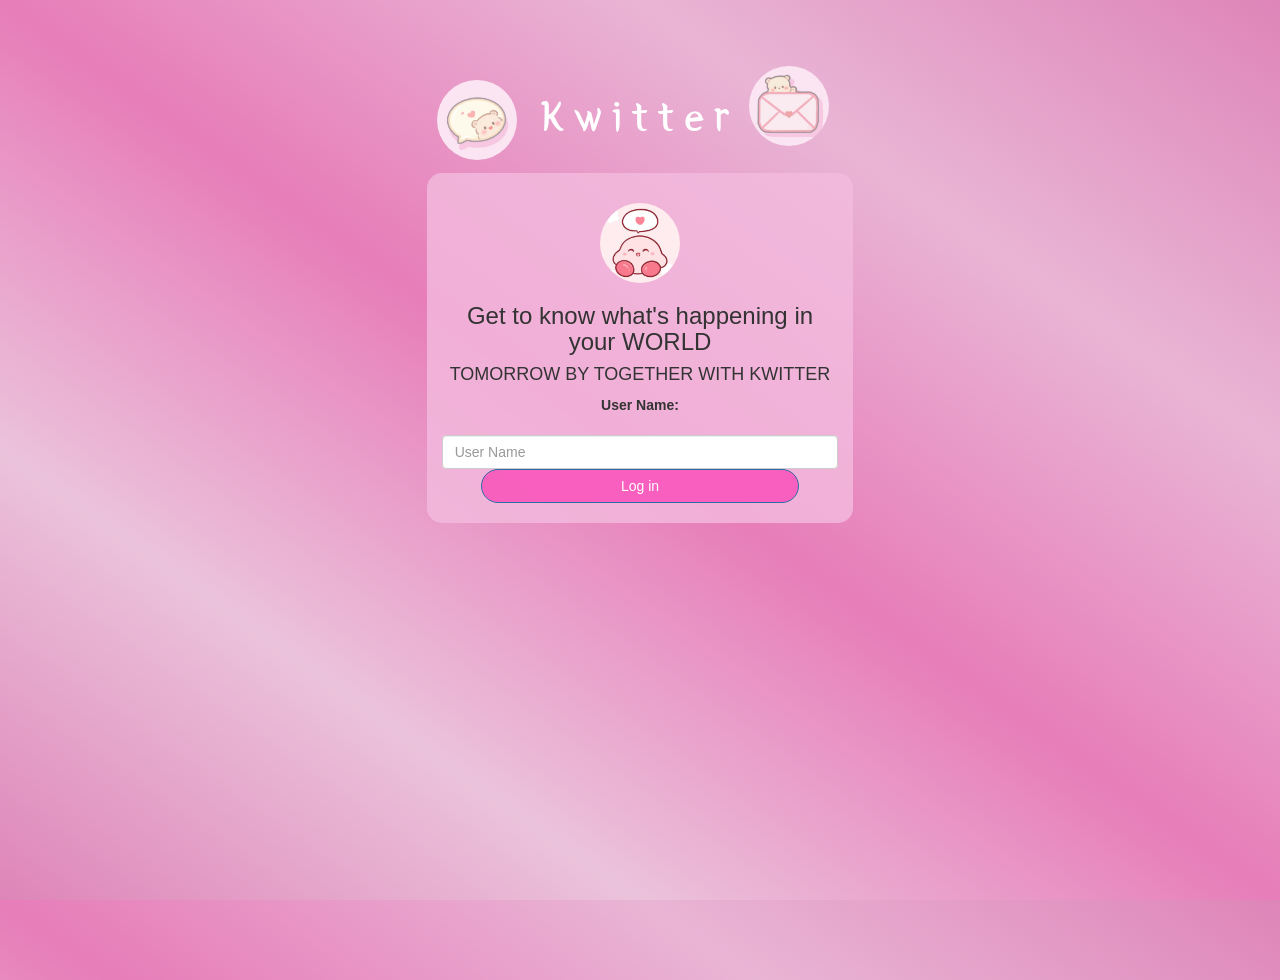
<file: index.html>
<html>
<head>
	<title>Kwitter</title>
<link href="https://fonts.googleapis.com/css?family=Yeon+Sung&display=swap" rel="stylesheet"><meta name="viewport" content="width=device-width, initial-scale=1">

<link rel="stylesheet" href="https://maxcdn.bootstrapcdn.com/bootstrap/3.4.0/css/bootstrap.min.css">
<script src="https://ajax.googleapis.com/ajax/libs/jquery/3.4.1/jquery.min.js"></script>
<script src="https://maxcdn.bootstrapcdn.com/bootstrap/3.4.0/js/bootstrap.min.js"></script>

<link rel="stylesheet" type="text/css" href="Kwitter.css">
<script src="Kwitter.js"></script>
</head>
<body>
<center>
	<h1 class="header">	
    <img src="cute1.jpg">
		Kwitter	<sup>
	<img src="cute2.jpg">
	</sup>
</h1>
	<div class="col-lg-4 col-md-6 col-sm-6 col-xs-11 login_div">
	<img src="mainicon.jpg" class="logo">
		<h3 >Get to know what's happening in your WORLD</h3>
		<h4 >TOMORROW BY TOGETHER WITH KWITTER</h4>
		<div class="form-group">
		  <label >User Name:</label>

		</div>
		<input type = "text" id = "user_name" class="form-control" placeholder="User Name">
		<button id="login_button" class="btn btn-primary" onclick="addUser()">Log in</button>
		<br><br>
	</div>
</center>
</body>
</html>
</file>
<file: Kwitter.css>
html, body
{
  height: 100%;
  margin: 0;
}

body
{
background-image: linear-gradient(to right top, #de85b8, #ebc2db, #e77db9, #e9b5d5, #de85b8);
}

.header
{
	color: white;font-family: 'Yeon Sung';font-size: 45px;letter-spacing: 10px;margin-top: 80px;
}
.header img
{
	width: 80px;margin-left: -15px; border-radius: 45px;
}

.login_div
{
	background: rgba(244, 188, 223, 0.8);float: none;border-radius: 15px;
}

.logo
{
	width: 80px;margin-top: 30px;border-radius: 40px;
}

#login_button
{
	background: rgba(251, 76, 184, 0.8); width: 80%;border-radius: 35px;
}

.room_name
{
	cursor: pointer;
	font-size: 20px;
}

#logout
{
	font-size: 20px; float: right;
}


#output
{
	padding: 10px; width:80%;background: rgba(255,255,255,0.8);border-radius: 15px;
}

.input_div_room_page
{
	width: 80%;
}

.input_div label
{
	color: white;font-size: 20px;
}


.input_div_message_page
{
	position: fixed;bottom: 0px;width: 100%;background: rgba(255,255,255,0.8);
}
.input_div_message_page label
{
	color: black;
}
.input_div_message_page #msg
{
	width: 80%;
}
.input_div_message_page button
{
	margin-top: 15px;
	width: 50%; 
}
.color_white
{
	color: white
}

.user_tick
{
	width:20px;
}
.message_h4
{
	padding-left:5px;color:grey;
}
</file>
